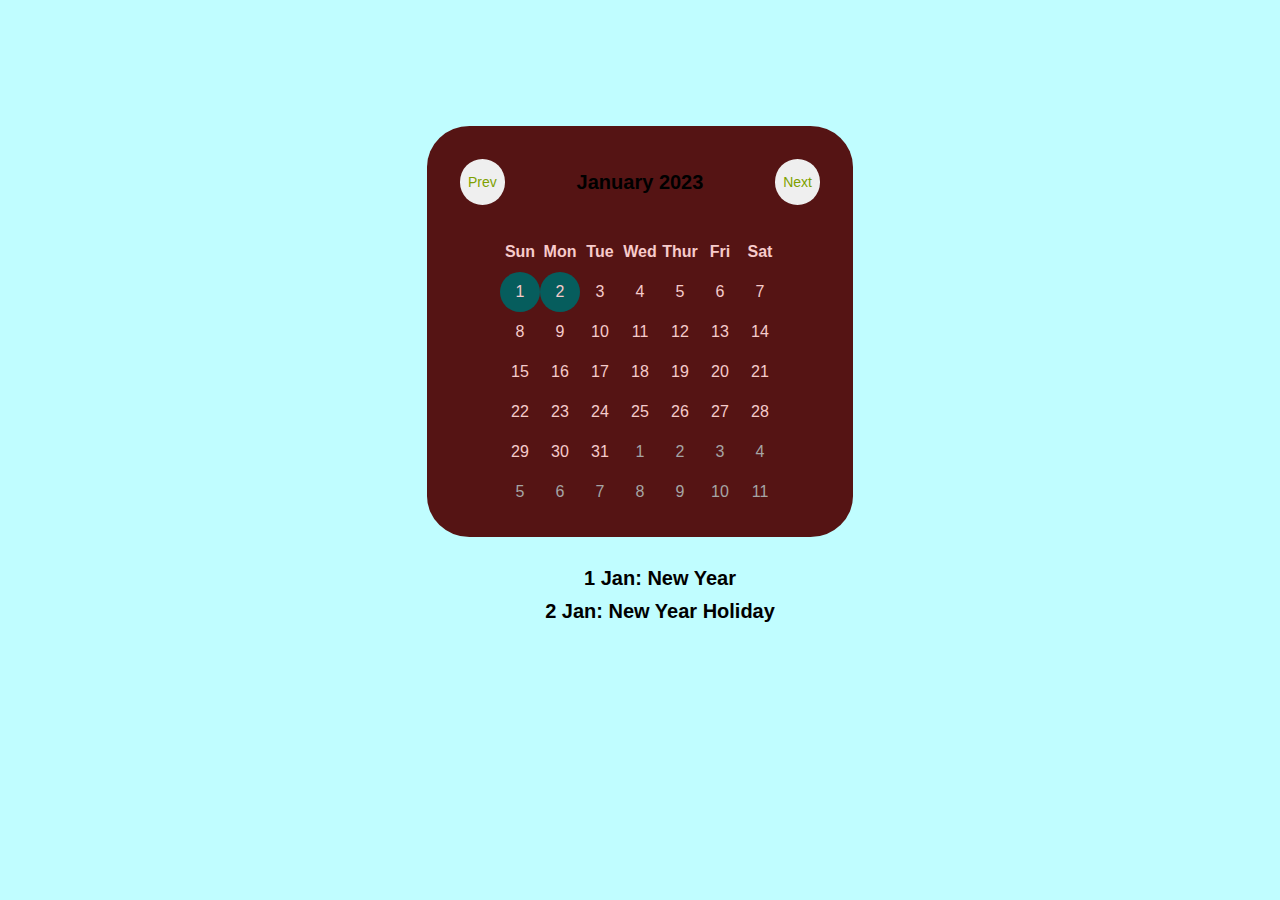
<file: Calendar/index.html>
<!DOCTYPE html>
<html lang="en" dir="ltr">
  <head>
    <meta charset="utf-8" />
    <title>2023 Calendar</title>
    <link rel="stylesheet" href="style.css" />
  </head>

  <body>
    <div class="calendar-outer">
      <div class="calendar-head">
        <button class="previous nav-btn">Prev</button>
        <div class="current-month"></div>
        <button class="next nav-btn">Next</button>
      </div>
      <div class="calendar">
        <div class="weekdays-name">
          <div class="days-name">Sun</div>
          <div class="days-name">Mon</div>
          <div class="days-name">Tue</div>
          <div class="days-name">Wed</div>
          <div class="days-name">Thur</div>
          <div class="days-name">Fri</div>
          <div class="days-name">Sat</div>
        </div>
        <div class="calendar-days"></div>
      </div>
    </div>
    <ul id="highlights"></ul>
    <footer>
      <script src="scripts.js" charset="utf-8"></script>
    </footer>
  </body>
</html>
</file>
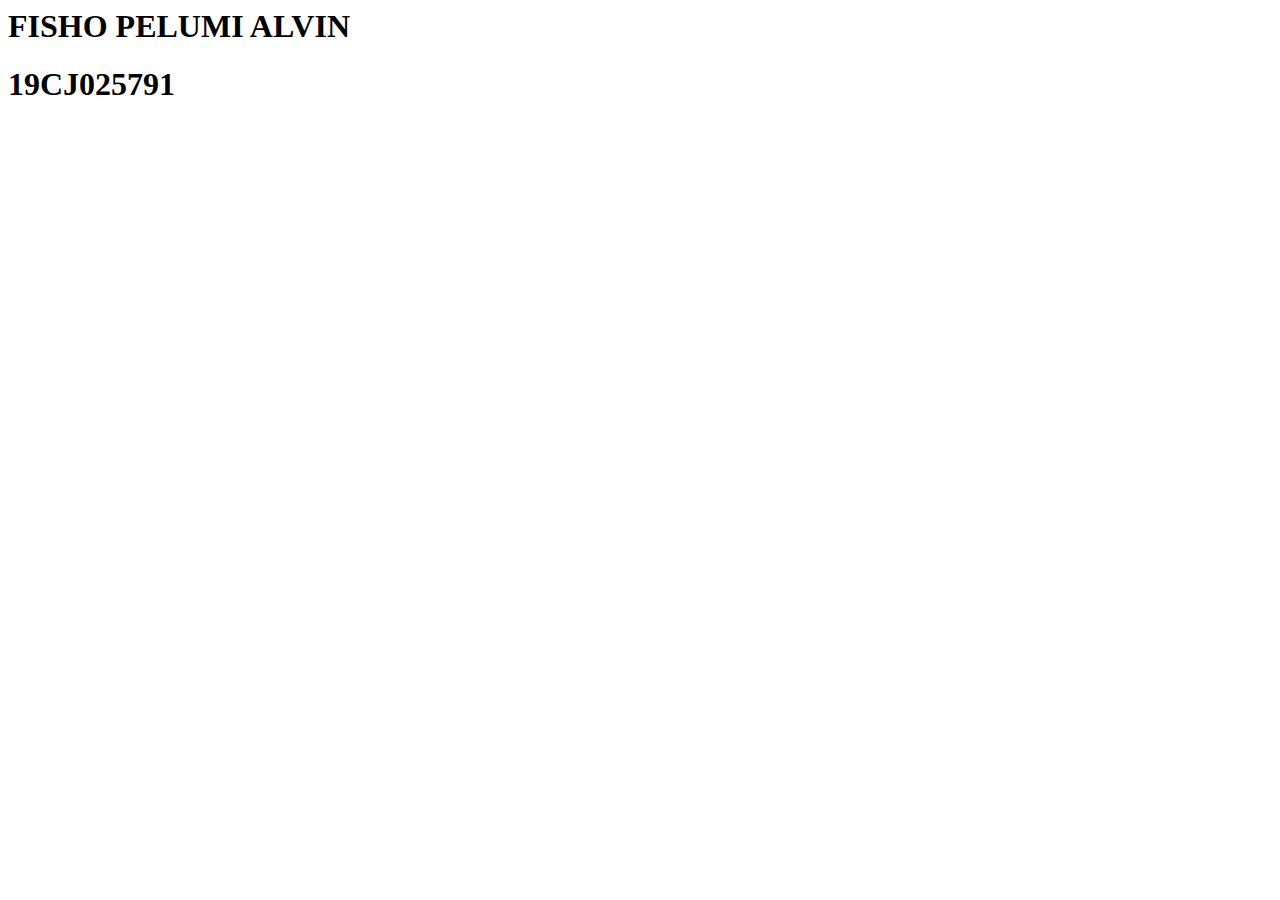
<file: 2x2 Determinant.html>
<html>
  <head>
    <title>2X2 Determinant</title>
  </head>
  <body>
    <h1>FISHO PELUMI ALVIN</h1>
    <h1>19CJ025791</h1>
    <script type="text/JavaScript">
      let A = [[9,1],[1,9]];
      for(let i = 0; i<2;i++){
        for(let j = 0; j<2;j++){
            var determinant = ((A[0][0]*A[1][1])-(A[1][0]*A[0][1]));
        }
      }
      console.log(determinant);
    </script>
  </body>
</html>
</file>
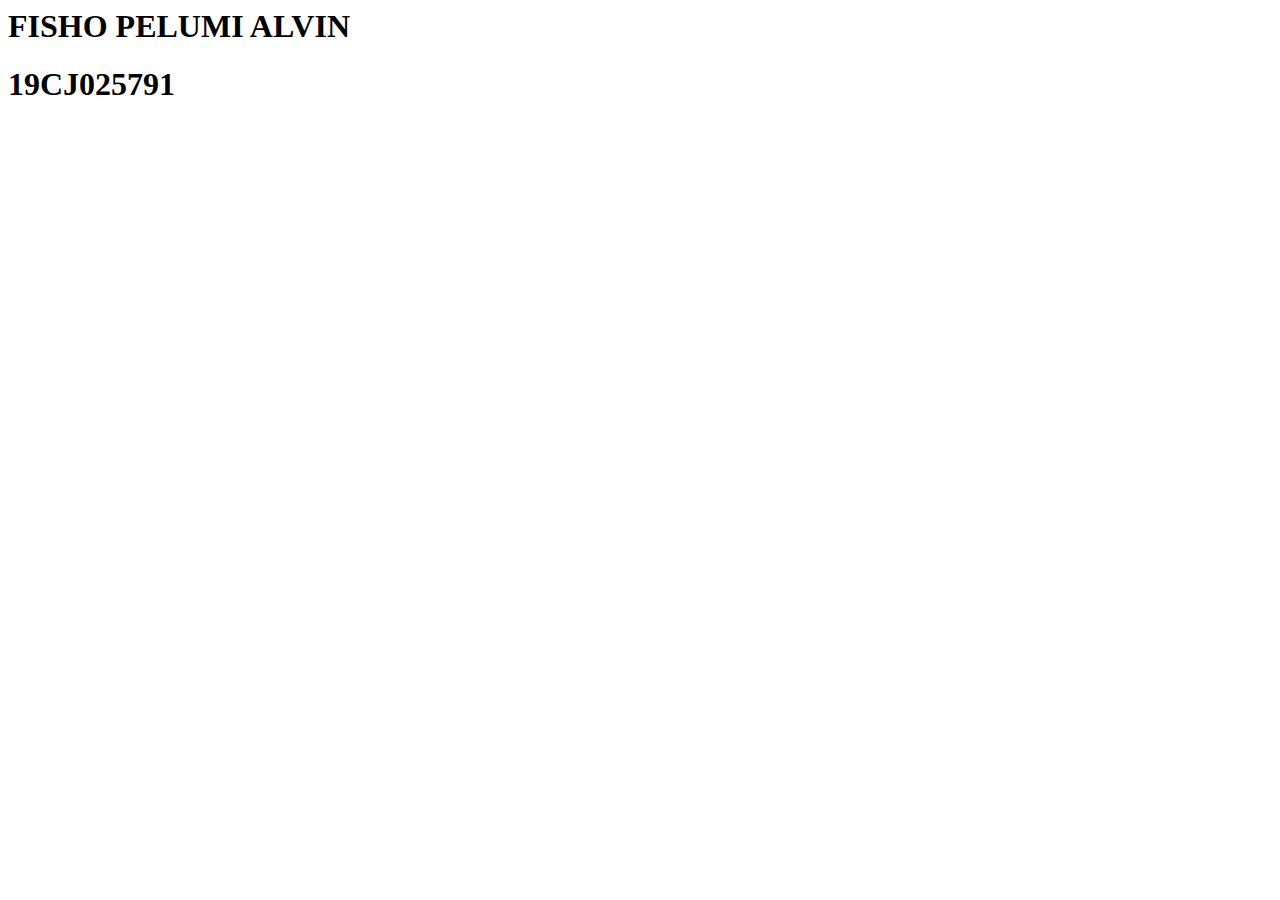
<file: Average.html>
<html>
  <head>
    <title>Average Of Elements in an Array</title>
  </head>
  <body>
    <h1>FISHO PELUMI ALVIN</h1>
    <h1>19CJ025791</h1>
    <script type="text/JavaScript">
      let x = [0];
      let sum= 0;
      let avg;
      for (let i = 0; i< x.length ; i++){
       sum += x[i];
      };
      avg = sum/x.length;
      console.log(avg);
      console.log("ALVIN");
    </script>
  </body>
</html>
</file>
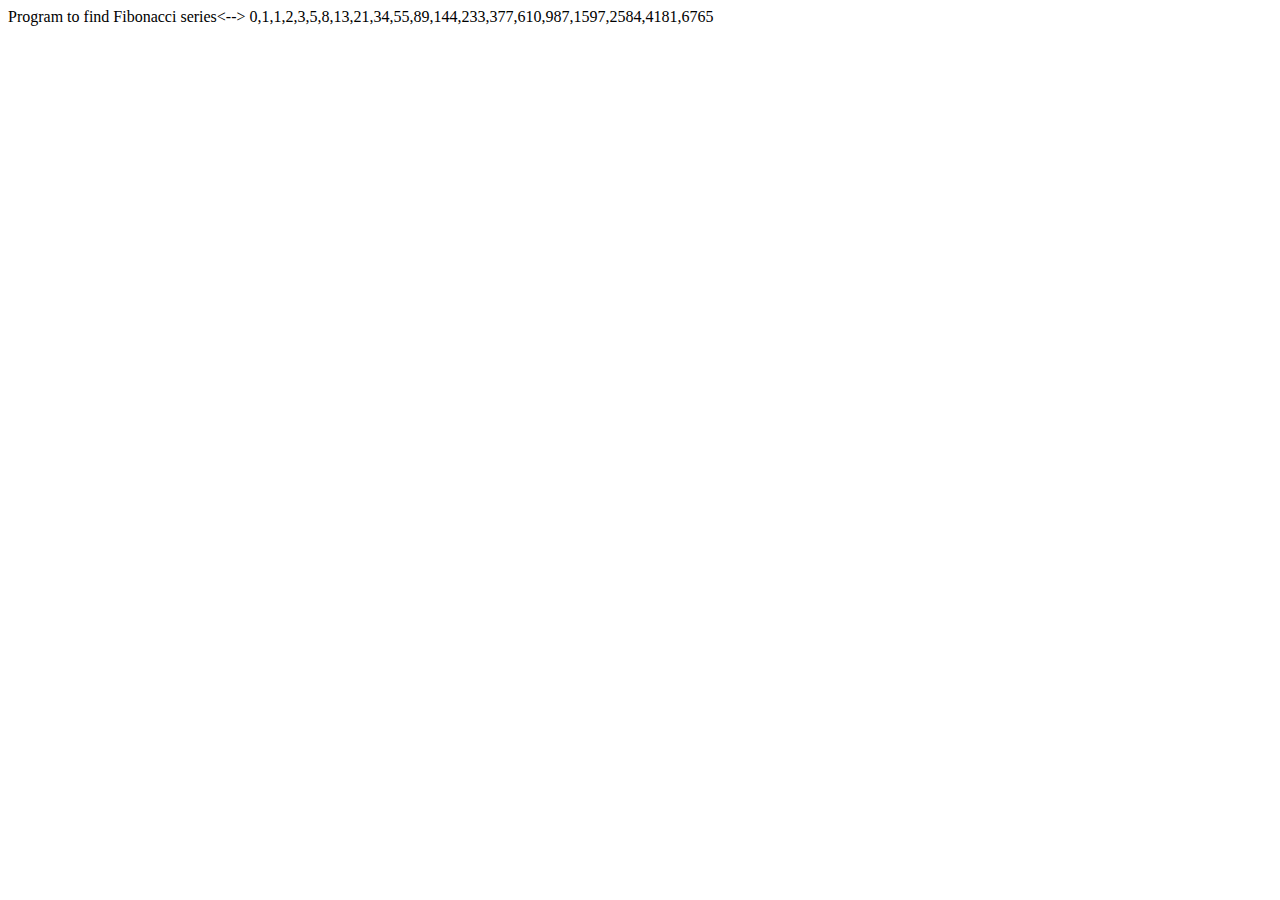
<file: Fibonnaci_classwork.html>
<html>
    <head>
        <title>Fibonacci Series</title>
      <!-->Program to find Fibonacci series<-->
    </head>
    <body>
        <script>
             function fibonacci(n){
                const fibArr = [];
                for (let i = 0; i <= n; i++)
                {
                    if(i == 0)
                    {
                        fibArr[i] = 0;
                    }
                    else if(i == 1)
                    {
                        fibArr[i] = 1;
                    }
                    else{
                        fibArr[i] = fibArr[i - 1] + fibArr[i - 2];
                    }
                }
                document.write(fibArr);
            }
            fibonacci(20);
        

        </script>
    </body>
</html>
</file>
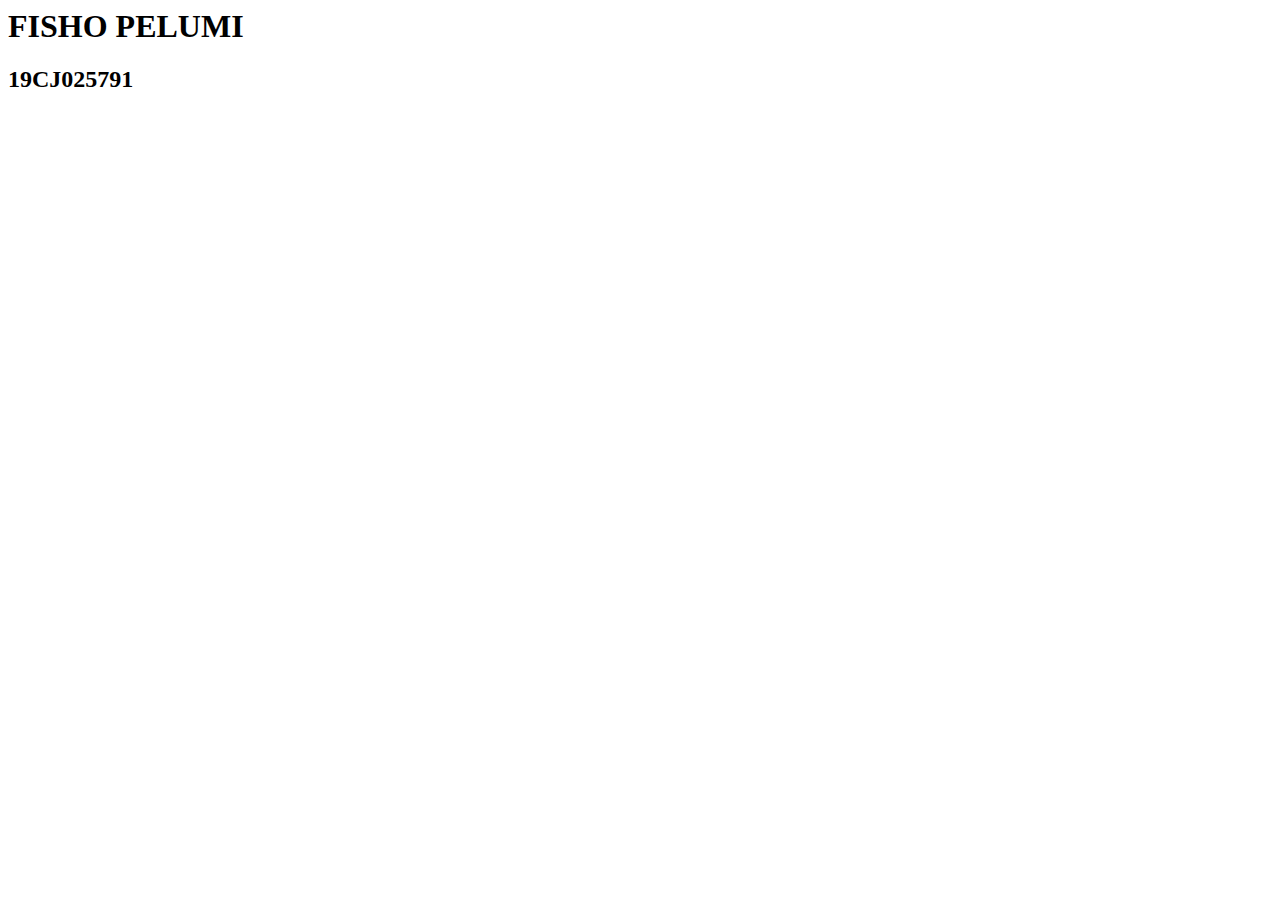
<file: Classworks./N_combination_R.html>
<html>

<head>
  <title> N comb R </title>
  <h1>FISHO PELUMI</h1>
  <h2>19CJ025791</h2>
</head>

<body>

  <script type="text/javascript">

    function factorial(n) {
      if (n < 0) return;
      if (n < 2) return 1;
      return n * factorial(n - 1);
    }
    function ncr(n, r) {
      let num = factorial(n);
      let denum = factorial(n - r) * factorial(r);
      return (num / denum);
    }
    let n1 = prompt('Enter n');
    n1 = Number(n1);
    let r1 = prompt('Enter r');
    r1 = Number(r1);
    let result = ncr(n1, r1);
    alert("The nCr result is : " + result);

  </script>

</body>

</html>
</file>
<file: Calendar/style.css>
body {
    background-color: rgb(192, 253, 255);
  }
  
  .calendar-outer {
    width: 400px;
    background-color: rgb(85, 20, 20);
    font-family: sans-serif;
    margin: 10% auto 2%;
    border-radius: 10%;
    padding: 1%;
  }
  .calendar {
    width: 400px;
    height: fit-content;
    margin: auto;
  }
  #highlights {
    text-align: center;
    list-style-type: none;
  }
  #highlights li {
    padding: 5px;
    font-size: 20px;
    font-family: sans-serif;
    font-weight: bold;
  }
  .calendar-head {
    display: flex;
    justify-content: space-between;
    align-items: center;
    padding: 20px;
    padding-bottom: 15px;
    border-bottom: 19px;
  }
  
  .current-month {
    font-size: 20px;
    font-weight: bold;
    color: black;
    padding: 5px;
    border-radius: 10px;
  }
  
  .nav-btn {
    text-align: center;
    line-height: 40px;
    font-size: 14px;
    color: rgb(126, 161, 0);
    border-radius: 28px;
    border: 2px solid transparent;
  }
  
  .weekdays-name,
  .calendar-days {
    display: flex;
    flex-wrap: wrap;
    padding-inline: 60px;
  }
  
  .weekdays-name {
    padding-top: 12px;
  }
  
  .calendar-days {
    padding-bottom: 12px;
  }
  
  .days-name,
  [class$="-day"] {
    width: 40px;
    height: 40px;
    color: rgb(245, 203, 203);
    text-align: center;
    line-height: 40px;
    font-weight: 500;
    font-size: 1rem;
  }
  
  .days-name {
    color: rgb(247, 203, 203);
    font-weight: 700;
  }
  
  .padding-day {
    color: #a5a5a5;
    user-select: none;
  }
  .nav-btn:hover {
    background-color: rgb(199, 61, 68);
    border: 2px solid black;
    cursor: pointer;
  }
  .month-day {
    border-radius: 50%;
  }
</file>
